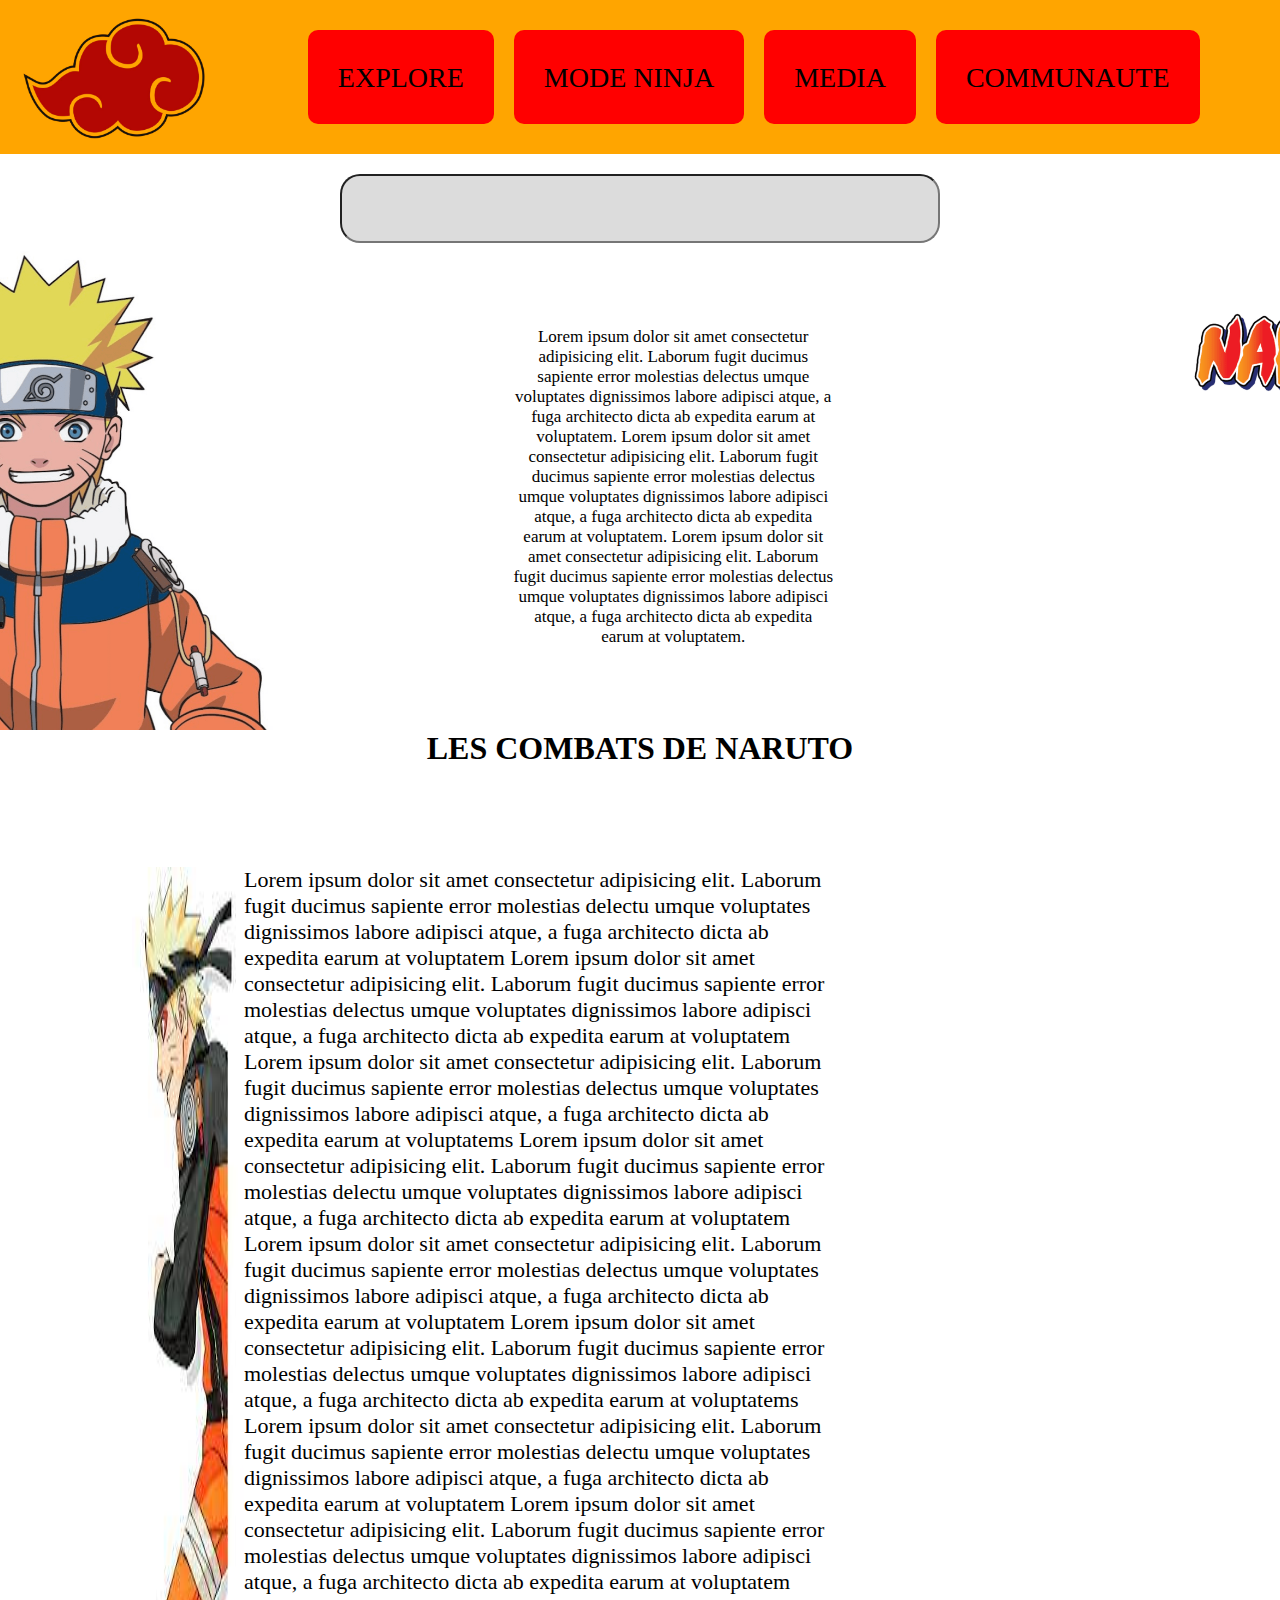
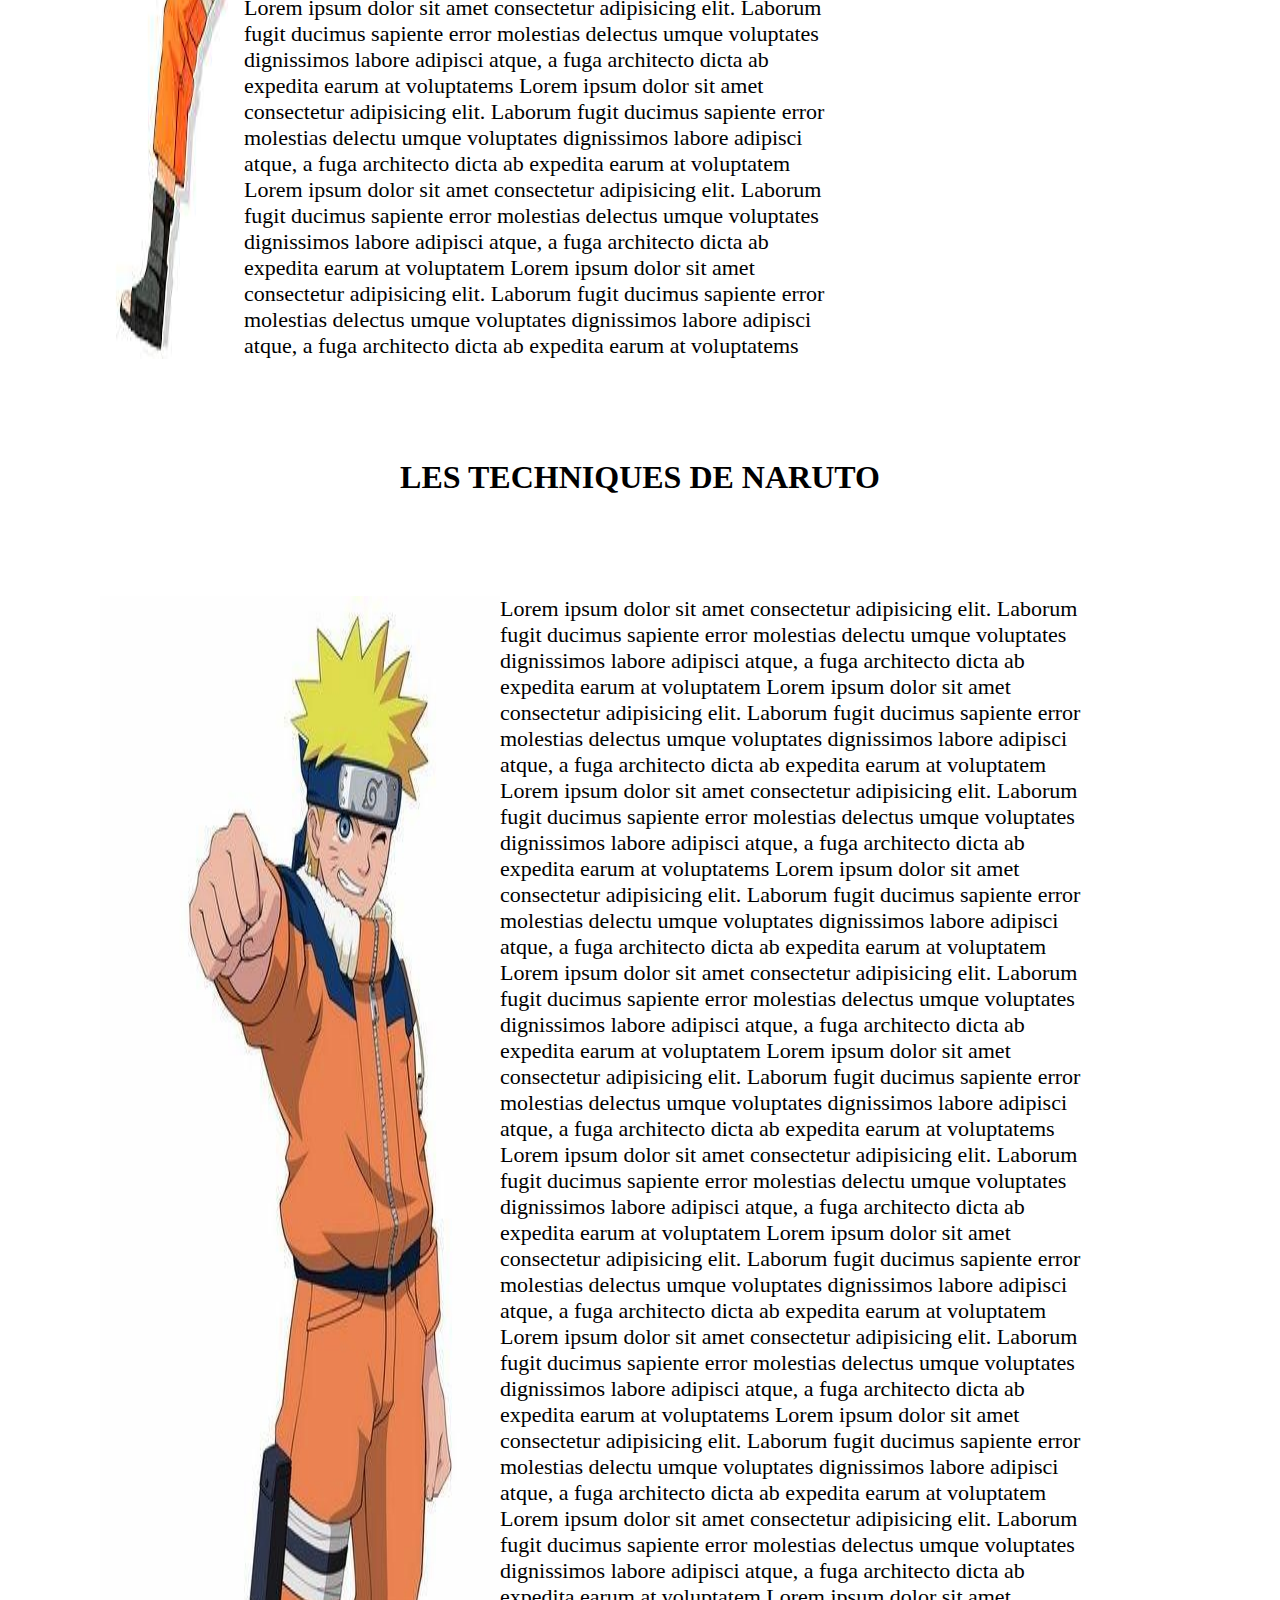
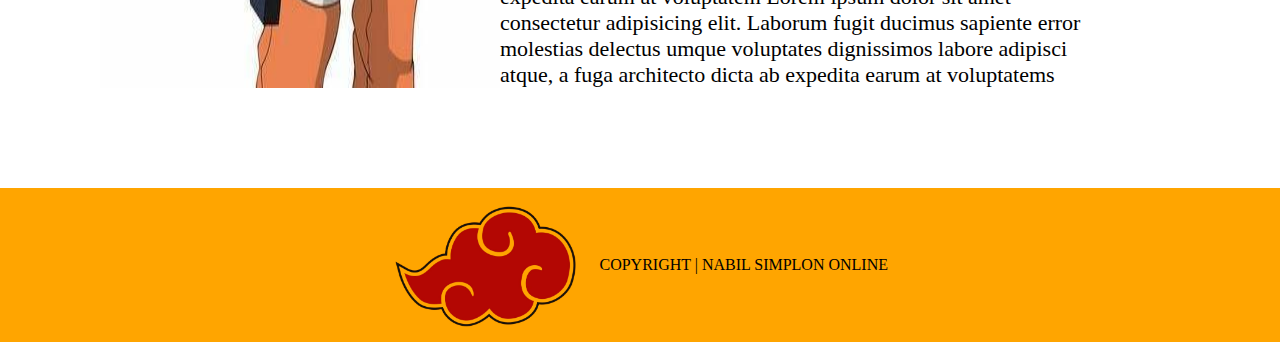
<file: index.html>
<!DOCTYPE html>
<html lang="en">
  <head>
    <meta charset="UTF-8" />
    <meta name="viewport" content="width=device-width, initial-scale=1.0" />
    <link rel="stylesheet" href="style.css" />
    <title>Naruto</title>
  </head>

  <body>
    <header>
      <!-- je n'ai pas de titre donc pas section -->
      <div class="header_top">
        <!-- j'ai une image je lui donne une class pour que je puisse modifier sa taile en css -->
        <div class="logo-top">
          <a href="index.html">
            <img src="images/logonew.png" alt="nuage rouge" class="logo" />
          </a>
        </div>
        <!-- ben c'est barre nav -->
        <nav id="nav">
          <ul>
            <li><a href="index.html">EXPLORE</a></li>
            <li><a href="#">MODE NINJA</a></li>
            <li><a href="media.html">MEDIA</a></li>
            <li><a href="communaute.html">COMMUNAUTE</a></li>
          </ul>
          <div id="icon"></div>
        </nav>
      </div>
      <!-- ben la c'est la meme chose pas titre pas section -->
      <!-- j'ai crée une deuxieme class dans mon header pour que je puisse modifer le heut et le bas de mon header -->
      <div class="header_banniere">
        <div class="contain-banniere">
          <!-- j'ai une image je lui donne une class pour que je puisse modifier sa taile en css -->
          <div class="serch">
            <input type="search" name="search" id="search" />
          </div>
          <div class="texte_top">
            <p>
              Lorem ipsum dolor sit amet consectetur adipisicing elit. Laborum
              fugit ducimus sapiente error molestias delectus umque voluptates
              dignissimos labore adipisci atque, a fuga architecto dicta ab
              expedita earum at voluptatem. Lorem ipsum dolor sit amet
              consectetur adipisicing elit. Laborum fugit ducimus sapiente error
              molestias delectus umque voluptates dignissimos labore adipisci
              atque, a fuga architecto dicta ab expedita earum at voluptatem.
              Lorem ipsum dolor sit amet consectetur adipisicing elit. Laborum
              fugit ducimus sapiente error molestias delectus umque voluptates
              dignissimos labore adipisci atque, a fuga architecto dicta ab
              expedita earum at voluptatem.
            </p>
          </div>
        </div>
        <!-- Dans une bannière généralement le boutton qui est créer est un élément (balise) a qui va être décorer comme un bouton mais qui va nous permettre de cliquez sur la page en question -->
      </div>
    </header>
    <main>
      <!-- on ouvre des section uniquement si nous avons un titre -->
      <!-- la section contient en generale un titre,une image, un paragraphe -->
      <!-- on lui donne la class container car elle contient la class de tous ce qu'il se trouve dedans -->
      <section>
        <h1>LES COMBATS DE NARUTO</h1>
        <div class="container">
          <img
            src="images/NAR.jpeg"
            alt="naruto en train de partir"
            class="narmarche"
          />
          <div class="par">
            <p>
              Lorem ipsum dolor sit amet consectetur adipisicing elit. Laborum
              fugit ducimus sapiente error molestias delectu umque voluptates
              dignissimos labore adipisci atque, a fuga architecto dicta ab
              expedita earum at voluptatem Lorem ipsum dolor sit amet
              consectetur adipisicing elit. Laborum fugit ducimus sapiente error
              molestias delectus umque voluptates dignissimos labore adipisci
              atque, a fuga architecto dicta ab expedita earum at voluptatem
              Lorem ipsum dolor sit amet consectetur adipisicing elit. Laborum
              fugit ducimus sapiente error molestias delectus umque voluptates
              dignissimos labore adipisci atque, a fuga architecto dicta ab
              expedita earum at voluptatems Lorem ipsum dolor sit amet
              consectetur adipisicing elit. Laborum fugit ducimus sapiente error
              molestias delectu umque voluptates dignissimos labore adipisci
              atque, a fuga architecto dicta ab expedita earum at voluptatem
              Lorem ipsum dolor sit amet consectetur adipisicing elit. Laborum
              fugit ducimus sapiente error molestias delectus umque voluptates
              dignissimos labore adipisci atque, a fuga architecto dicta ab
              expedita earum at voluptatem Lorem ipsum dolor sit amet
              consectetur adipisicing elit. Laborum fugit ducimus sapiente error
              molestias delectus umque voluptates dignissimos labore adipisci
              atque, a fuga architecto dicta ab expedita earum at voluptatems
              Lorem ipsum dolor sit amet consectetur adipisicing elit. Laborum
              fugit ducimus sapiente error molestias delectu umque voluptates
              dignissimos labore adipisci atque, a fuga architecto dicta ab
              expedita earum at voluptatem Lorem ipsum dolor sit amet
              consectetur adipisicing elit. Laborum fugit ducimus sapiente error
              molestias delectus umque voluptates dignissimos labore adipisci
              atque, a fuga architecto dicta ab expedita earum at voluptatem
              Lorem ipsum dolor sit amet consectetur adipisicing elit. Laborum
              fugit ducimus sapiente error molestias delectus umque voluptates
              dignissimos labore adipisci atque, a fuga architecto dicta ab
              expedita earum at voluptatems Lorem ipsum dolor sit amet
              consectetur adipisicing elit. Laborum fugit ducimus sapiente error
              molestias delectu umque voluptates dignissimos labore adipisci
              atque, a fuga architecto dicta ab expedita earum at voluptatem
              Lorem ipsum dolor sit amet consectetur adipisicing elit. Laborum
              fugit ducimus sapiente error molestias delectus umque voluptates
              dignissimos labore adipisci atque, a fuga architecto dicta ab
              expedita earum at voluptatem Lorem ipsum dolor sit amet
              consectetur adipisicing elit. Laborum fugit ducimus sapiente error
              molestias delectus umque voluptates dignissimos labore adipisci
              atque, a fuga architecto dicta ab expedita earum at voluptatems
            </p>
          </div>
        </div>
      </section>
      <section>
        <h1>LES TECHNIQUES DE NARUTO</h1>
        <div class="container">
          <img src="images/naruti.jpg" alt="naruto poing en avant"  class="poing"/>

          <div class="par">
            <p>
              Lorem ipsum dolor sit amet consectetur adipisicing elit. Laborum
              fugit ducimus sapiente error molestias delectu umque voluptates
              dignissimos labore adipisci atque, a fuga architecto dicta ab
              expedita earum at voluptatem Lorem ipsum dolor sit amet
              consectetur adipisicing elit. Laborum fugit ducimus sapiente error
              molestias delectus umque voluptates dignissimos labore adipisci
              atque, a fuga architecto dicta ab expedita earum at voluptatem
              Lorem ipsum dolor sit amet consectetur adipisicing elit. Laborum
              fugit ducimus sapiente error molestias delectus umque voluptates
              dignissimos labore adipisci atque, a fuga architecto dicta ab
              expedita earum at voluptatems Lorem ipsum dolor sit amet
              consectetur adipisicing elit. Laborum fugit ducimus sapiente error
              molestias delectu umque voluptates dignissimos labore adipisci
              atque, a fuga architecto dicta ab expedita earum at voluptatem
              Lorem ipsum dolor sit amet consectetur adipisicing elit. Laborum
              fugit ducimus sapiente error molestias delectus umque voluptates
              dignissimos labore adipisci atque, a fuga architecto dicta ab
              expedita earum at voluptatem Lorem ipsum dolor sit amet
              consectetur adipisicing elit. Laborum fugit ducimus sapiente error
              molestias delectus umque voluptates dignissimos labore adipisci
              atque, a fuga architecto dicta ab expedita earum at voluptatems
              Lorem ipsum dolor sit amet consectetur adipisicing elit. Laborum
              fugit ducimus sapiente error molestias delectu umque voluptates
              dignissimos labore adipisci atque, a fuga architecto dicta ab
              expedita earum at voluptatem Lorem ipsum dolor sit amet
              consectetur adipisicing elit. Laborum fugit ducimus sapiente error
              molestias delectus umque voluptates dignissimos labore adipisci
              atque, a fuga architecto dicta ab expedita earum at voluptatem
              Lorem ipsum dolor sit amet consectetur adipisicing elit. Laborum
              fugit ducimus sapiente error molestias delectus umque voluptates
              dignissimos labore adipisci atque, a fuga architecto dicta ab
              expedita earum at voluptatems Lorem ipsum dolor sit amet
              consectetur adipisicing elit. Laborum fugit ducimus sapiente error
              molestias delectu umque voluptates dignissimos labore adipisci
              atque, a fuga architecto dicta ab expedita earum at voluptatem
              Lorem ipsum dolor sit amet consectetur adipisicing elit. Laborum
              fugit ducimus sapiente error molestias delectus umque voluptates
              dignissimos labore adipisci atque, a fuga architecto dicta ab
              expedita earum at voluptatem Lorem ipsum dolor sit amet
              consectetur adipisicing elit. Laborum fugit ducimus sapiente error
              molestias delectus umque voluptates dignissimos labore adipisci
              atque, a fuga architecto dicta ab expedita earum at voluptatems
            </p>
          </div>
        </div>
      </section>
    </main>
    <footer>
      <div class="buttom">
        <div class="logo-bottom">
          <img src="images/logonew.png" alt="nuage rouge" class="logo" />
        </div>

        <div class="copyright">
          <p>COPYRIGHT | NABIL SIMPLON ONLINE</p>
        </div>
      </div>
    </footer>
    <script src="index.js"></script>
  </body>
</html>
</file>
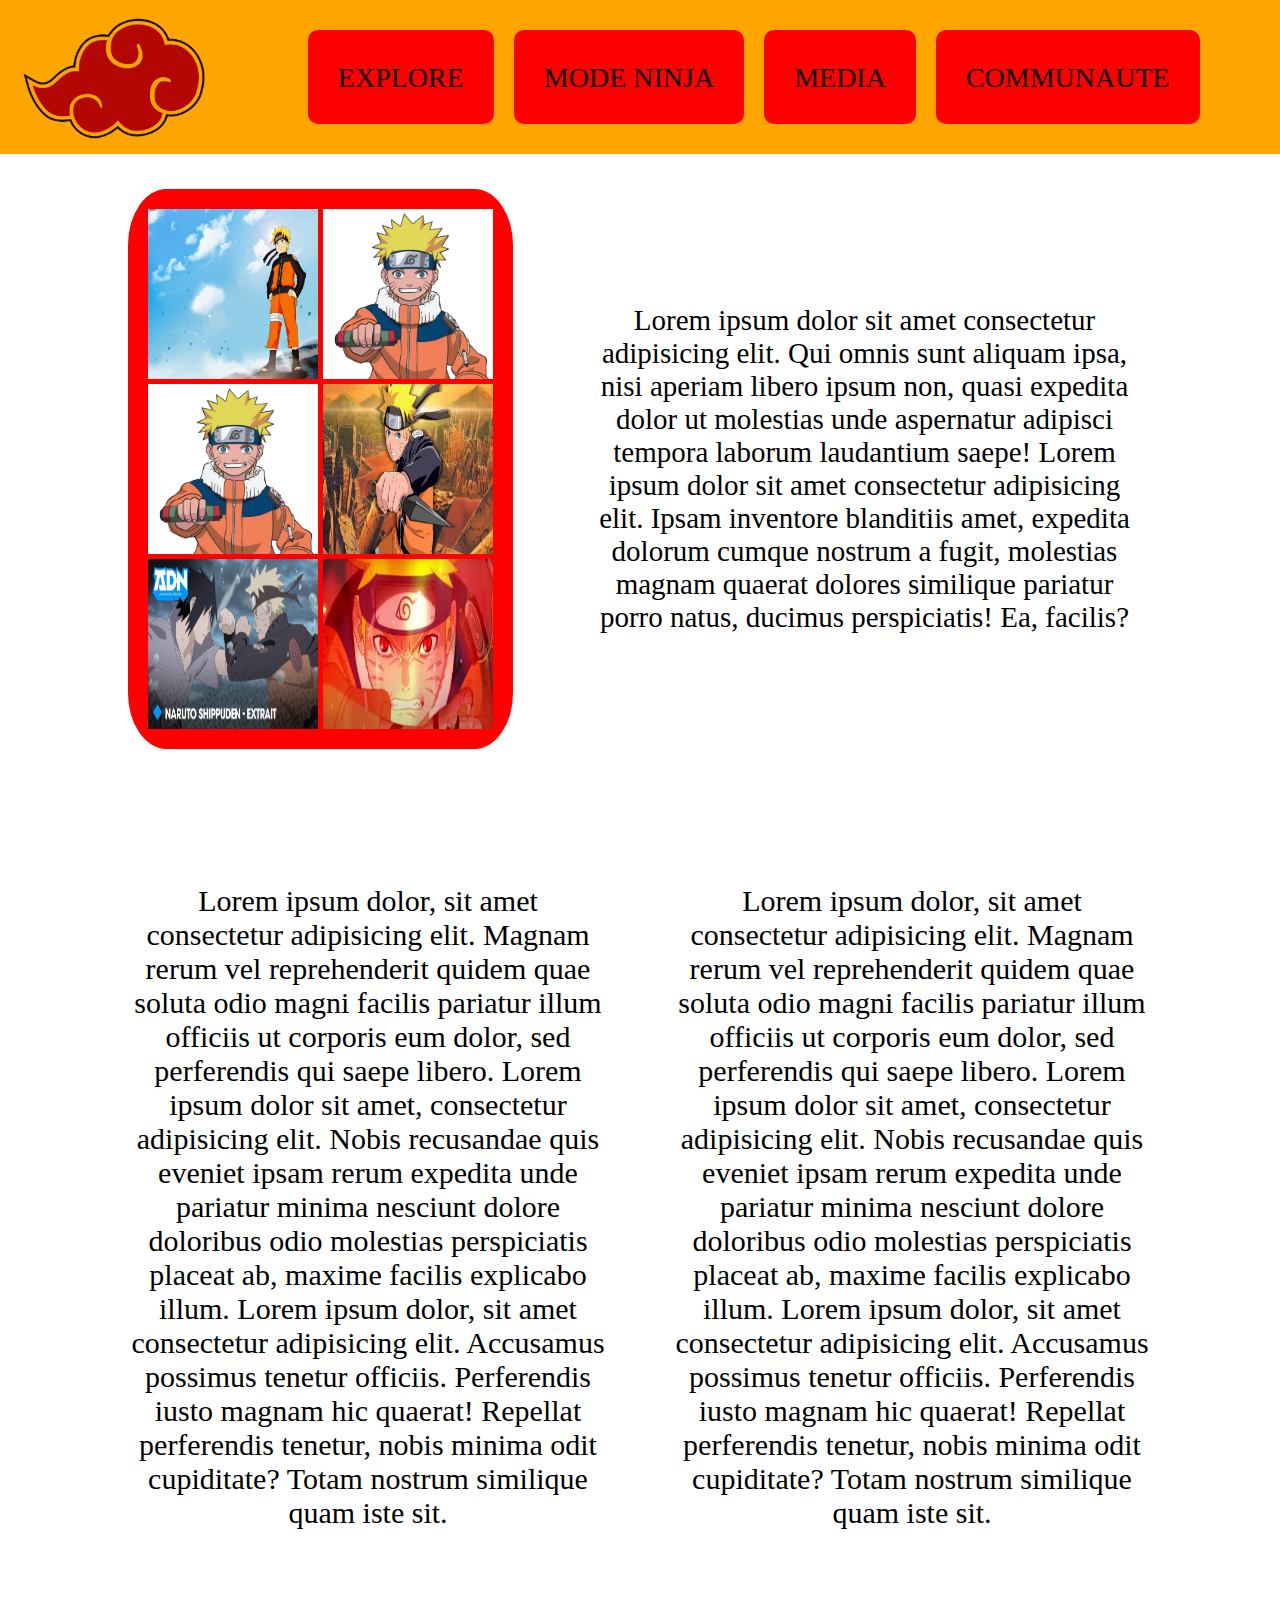
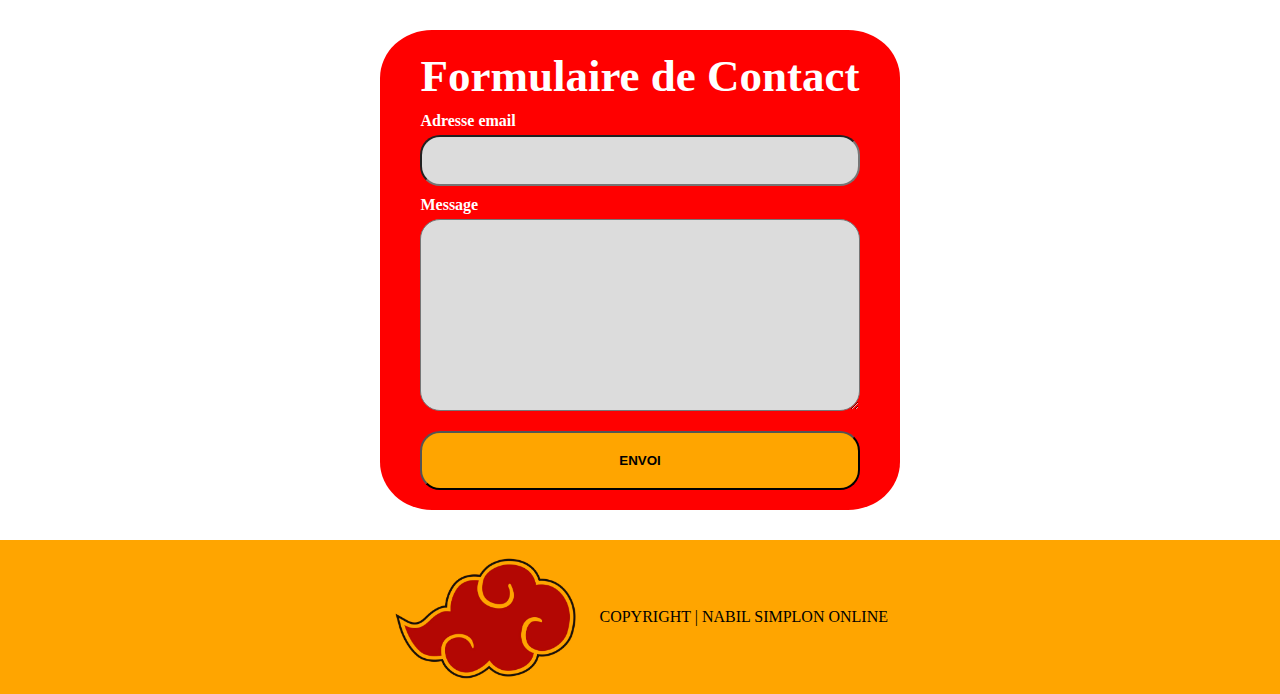
<file: communaute.html>
<!DOCTYPE html>
<html lang="en">
<head>
    <meta charset="UTF-8">
    <meta name="viewport" content="width=device-width, initial-scale=1.0">
    <link rel="stylesheet" href="style.css">
    <title>Communaute</title>
</head>
<body>
    <header>
         <!-- je n'ai pas de titre donc pas section -->
         <div class="header_top">

            <!-- j'ai une image je lui donne une class pour que je puisse modifier sa taile en css -->
            <div class="logo-top">
                <a href="index.html">
                    <img src="images/logonew.png" alt="nuage rouge" class="logo">

                </a>
            </div>
            <!-- ben c'est barre nav -->
            <nav id="nav" class="action">
                <ul>
                    <li><a href="index.html">EXPLORE</a></li>
                    <li><a href="#">MODE NINJA</a></li>
                    <li><a href="media.html">MEDIA</a></li>
                    <li><a href="communaute.html">COMMUNAUTE</a></li>
                </ul>
                <div id="icon"></div>
            </nav>
        </div>   
    </header>

    <main>
        <div class="galerie">
            <div class="container_galerie">
                <div class="photo w-33">
                    <div class="pictures">
                        <a href="#"><img src="images/JDevgsUlF1B_naruto-shippuden-wallpapers-joyeux.jpg" alt="narouto debout" class="petite"></a>
                        <a href="#"><img src="images/NAROU.jpg" alt="naruto poing en avant" class="petite"></a>
                        <a href="#"><img src="images/NAROU.jpg" alt="naruto poing en avant" class="petite"></a>
                        <a href="#"><img src="images/naruto-pictures.jpg" alt="naruto poing en avant" class="petite"></a>
                        <a href="#"><img src="images/hq720.jpg" alt="naruto poing en avant" class="petite"></a>
                        <a href="#"><img src="images/narut.jpeg" alt="naruto poing en avant" class="petite"></a>
                    </div>
                </div>

                <div class="centreimg w-33">
                    <img src="images/NAROU-Transparent.png" alt="naruto poing en avant " class="img_banniere2">
                </div>

                <div class="texte_top2 w-33">
                    <p>Lorem ipsum dolor sit amet consectetur adipisicing elit. Qui omnis sunt aliquam ipsa, nisi aperiam libero ipsum non, quasi expedita dolor ut molestias unde aspernatur adipisci tempora laborum laudantium saepe! Lorem ipsum dolor sit amet consectetur adipisicing elit. Ipsam inventore blanditiis amet, expedita dolorum cumque nostrum a fugit, molestias magnam quaerat dolores similique pariatur porro natus, ducimus perspiciatis! Ea, facilis? </p>
                </div>
            </div>
        </div>
        
        <div class="contenu-text">
            <div class="container_com">
                    <div class="par2">
                        <p>Lorem ipsum dolor, sit amet consectetur adipisicing elit. Magnam rerum vel reprehenderit quidem quae soluta odio magni facilis pariatur illum officiis ut corporis eum dolor, sed perferendis qui saepe libero.
                            Lorem ipsum dolor sit amet, consectetur adipisicing elit. Nobis recusandae quis eveniet ipsam rerum expedita unde pariatur minima nesciunt dolore doloribus odio molestias perspiciatis placeat ab, maxime facilis explicabo illum.
                            Lorem ipsum dolor, sit amet consectetur adipisicing elit. Accusamus possimus tenetur officiis. Perferendis iusto magnam hic quaerat! Repellat perferendis tenetur, nobis minima odit cupiditate? Totam nostrum similique quam iste sit.
                        </p>
                    </div>
                    <div class="par2">
                        <p>Lorem ipsum dolor, sit amet consectetur adipisicing elit. Magnam rerum vel reprehenderit quidem quae soluta odio magni facilis pariatur illum officiis ut corporis eum dolor, sed perferendis qui saepe libero.
                            Lorem ipsum dolor sit amet, consectetur adipisicing elit. Nobis recusandae quis eveniet ipsam rerum expedita unde pariatur minima nesciunt dolore doloribus odio molestias perspiciatis placeat ab, maxime facilis explicabo illum.
                            Lorem ipsum dolor, sit amet consectetur adipisicing elit. Accusamus possimus tenetur officiis. Perferendis iusto magnam hic quaerat! Repellat perferendis tenetur, nobis minima odit cupiditate? Totam nostrum similique quam iste sit.
                        </p>
                    </div>
            </div>
        </div>

        <section>
            <div class="contaner-cont">
                <div class="contact">
                    <div class="inputch">
                        <h1>Formulaire de Contact</h1>
                        <form action="submit" class="forsubmit">
                        <label for="email">Adresse email</label>
                        <input type="email" name="email" id="email">
                        <label for="message">Message</label>
                        <textarea name="message" id="message" cols="30" rows="10"></textarea>
                        <input class="button" type="submit" value="ENVOI">
                        </form>
                    </div>
                </div>
            </div>
        </section>
 

    </main>
    <footer>
        <div class="buttom">
            <div class="logo-bottom">
                <img src="images/logonew.png" alt="nuage rouge" class="logo">
            </div>

            <div class="copyright">
                <p>COPYRIGHT | NABIL SIMPLON ONLINE</p>
            </div>
        </div>
    </footer>
    <script src="index.js"></script> 
</body>
</html>
</file>
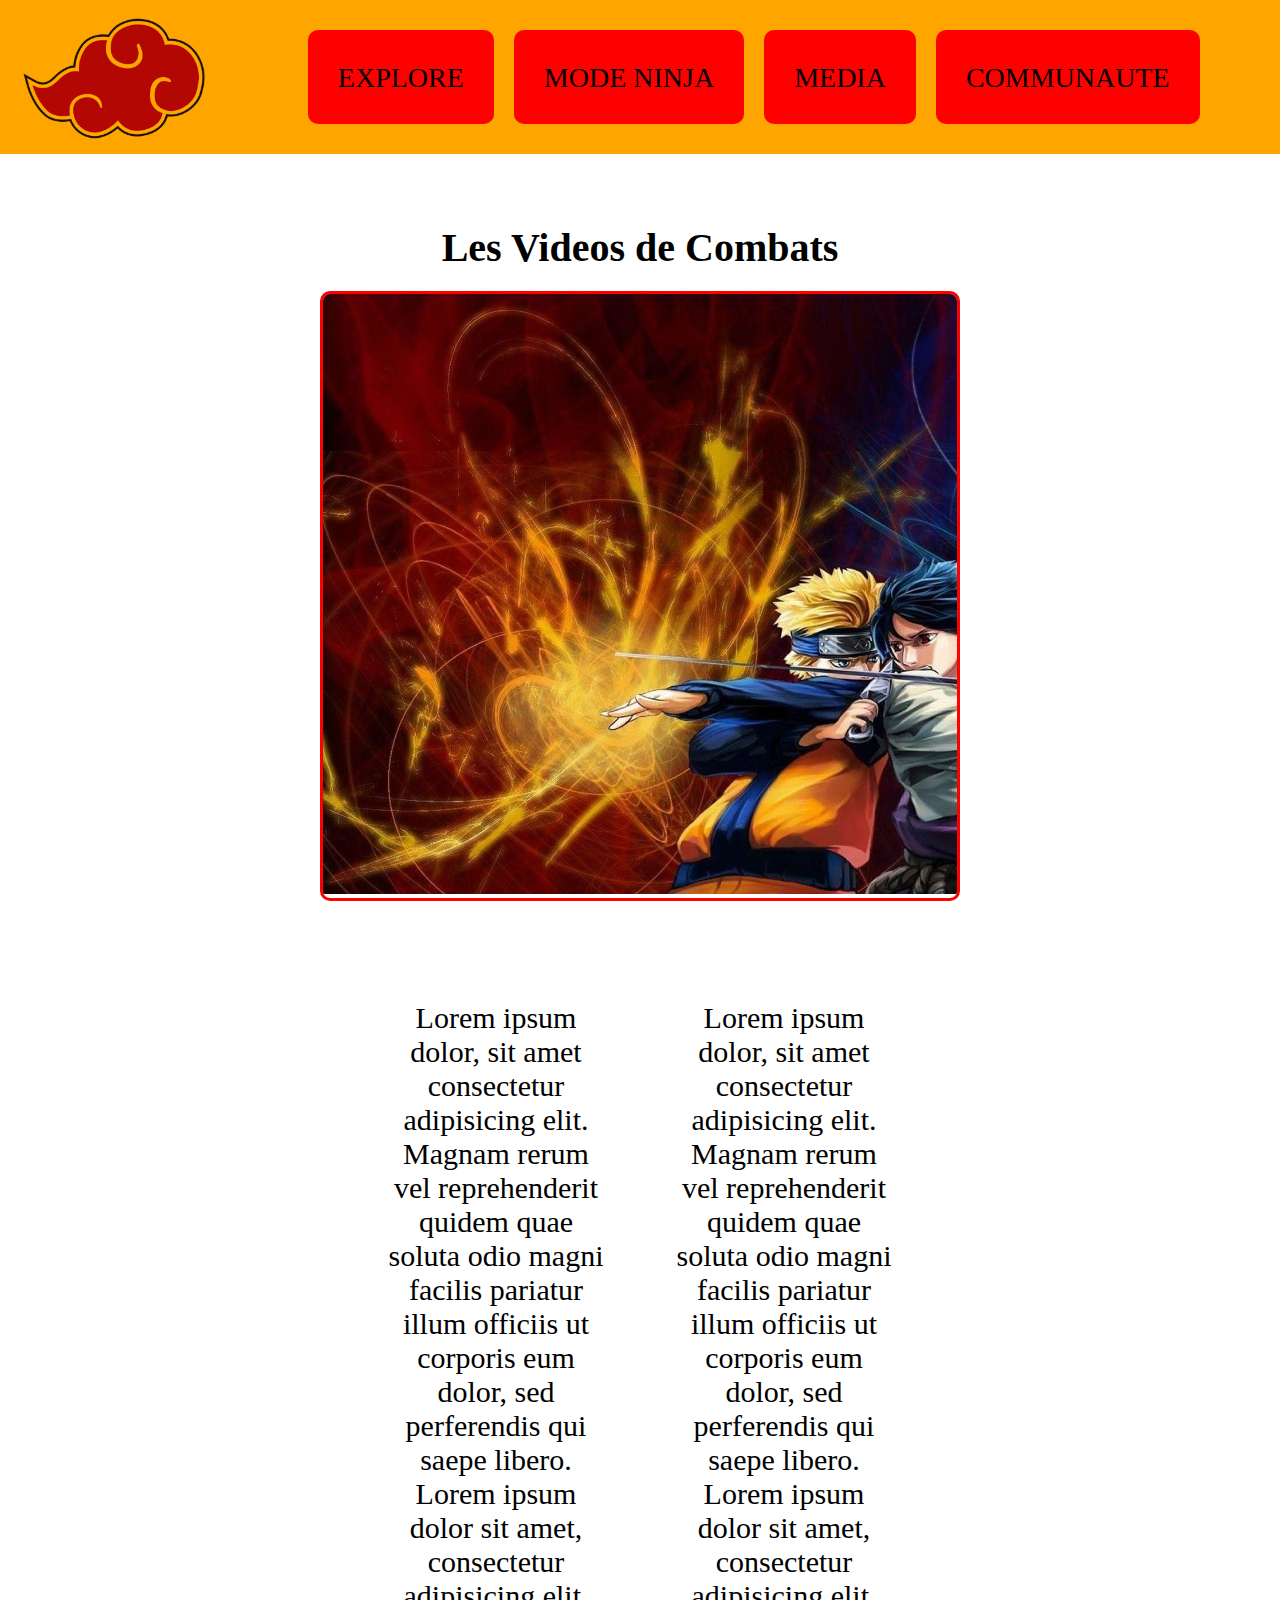
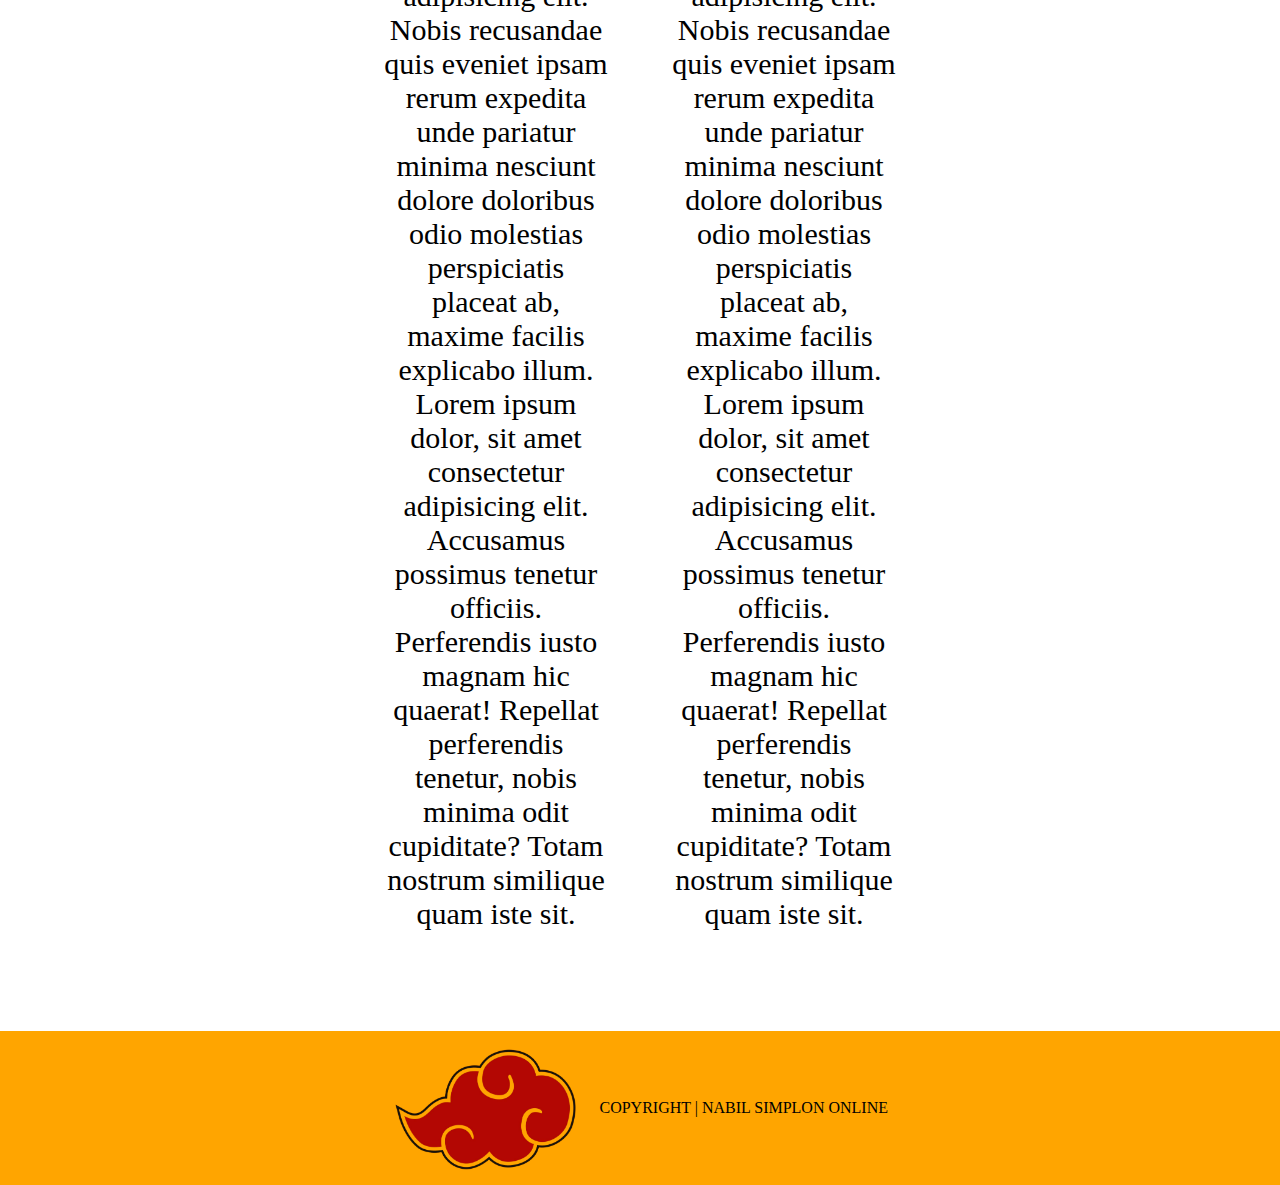
<file: media.html>
<!DOCTYPE html>
<html lang="en">
<head>
    <meta charset="UTF-8">
    <meta name="viewport" content="width=device-width, initial-scale=1.0">
    <link rel="stylesheet" href="style.css">
    <title>Media</title>
</head>
<body>
    <header>
        <!-- je n'ai pas de titre donc pas section -->
        <div class="header_top">
          <!-- j'ai une image je lui donne une class pour que je puisse modifier sa taile en css -->
          <div class="logo-top">
            <a href="index.html">
              <img src="images/logonew.png" alt="nuage rouge" class="logo" />
            </a>
          </div>
          <!-- ben c'est barre nav -->
          <nav id="nav">
            <ul>
              <li><a href="index.html">EXPLORE</a></li>
              <li><a href="#">MODE NINJA</a></li>
              <li><a href="media.html">MEDIA</a></li>
              <li><a href="communaute.html">COMMUNAUTE</a></li>
            </ul>
            <div id="icon"></div>
          </nav>
        </div>
        <main>

            <div class="caroussel">
                <h1> Les Videos de Combats</h1>
                <div class="slide-1">
                    <div class="slide">
                        <img src="images/12561.jpg" class="test" alt="">
                    </div>
                    <div class="slide">
                        <img src="images/naruto-episode-inedit-news-visu.jpg" class="test" alt="">
                    </div>
                    <div class="slide">
                        <img src="images/hq720.jpg" class="test" alt="">
                    </div>
                    <div class="slide">
                        <img src="images/naruto-pictures.jpg" class="test" alt="">
                    </div>
                </div>

                <div class="contenu-text">
                    <div class="container_com">
                            <div class="par2">
                                <p>Lorem ipsum dolor, sit amet consectetur adipisicing elit. Magnam rerum vel reprehenderit quidem quae soluta odio magni facilis pariatur illum officiis ut corporis eum dolor, sed perferendis qui saepe libero.
                                    Lorem ipsum dolor sit amet, consectetur adipisicing elit. Nobis recusandae quis eveniet ipsam rerum expedita unde pariatur minima nesciunt dolore doloribus odio molestias perspiciatis placeat ab, maxime facilis explicabo illum.
                                    Lorem ipsum dolor, sit amet consectetur adipisicing elit. Accusamus possimus tenetur officiis. Perferendis iusto magnam hic quaerat! Repellat perferendis tenetur, nobis minima odit cupiditate? Totam nostrum similique quam iste sit.
                                </p>
                            </div>
                            <div class="par2">
                                <p>Lorem ipsum dolor, sit amet consectetur adipisicing elit. Magnam rerum vel reprehenderit quidem quae soluta odio magni facilis pariatur illum officiis ut corporis eum dolor, sed perferendis qui saepe libero.
                                    Lorem ipsum dolor sit amet, consectetur adipisicing elit. Nobis recusandae quis eveniet ipsam rerum expedita unde pariatur minima nesciunt dolore doloribus odio molestias perspiciatis placeat ab, maxime facilis explicabo illum.
                                    Lorem ipsum dolor, sit amet consectetur adipisicing elit. Accusamus possimus tenetur officiis. Perferendis iusto magnam hic quaerat! Repellat perferendis tenetur, nobis minima odit cupiditate? Totam nostrum similique quam iste sit.
                                </p>
                            </div>
                    </div>
                </div>
        
    

        </main>
        <footer>
            <div class="buttom">
                <div class="logo-bottom">
                    <img src="images/logonew.png" alt="nuage rouge" class="logo">
                </div>
    
                <div class="copyright">
                    <p>COPYRIGHT | NABIL SIMPLON ONLINE</p>
                </div>
            </div>
        </footer>
        <script src="index.js"></script> 
</body>
</html>
</file>
<file: style.css>
*{
    padding: 0;
    margin: 0;
    box-sizing: border-box;
}

/* debut header */
    /* div header_top nav-logo */
        /* le logo est a gauche et ma nav est a droite avec un fond orange et mes le fond de mes menu et rouge  et sur la meme ligne */
        /* juste en dessous il y a une photo baniere avec a l'interieur un barre de recherche et un texte */
    /* fin div header_top nav-logo */
/* fin header */
/* main */
    /*section */
        /* il ya un titre centrer */
        /*  il ya une img et un texte sur la meme ligne */
    /* fin section */
    /* section */
        /* il ya un titre centrer */
        /*  il ya une img et un texte sur la meme ligne */
    /* fin section */
/*fin du main  */
/* debut footer  */
    /* div */
        /* il un footer en rouge et a la l'interieur il y a un logo et un texte a affilé */
    /* fin div */
/* fin du footer */

/* STYLE GLOBAL */

/* Liens */

a {
    color: black;
    text-decoration: none;
    /* font-size: 45px; */
    vertical-align: middle;
}

body{
    cursor: url("images/kunai.png"), auto;
}

/* Titre */

h1 {
    text-align: center;
}

/* Formulaire */

input, textarea{
    /* padding: 8px 150px 0 0; */
    font-family: Arial, Helvetica, sans-serif;
    border-radius: 20px;
    background-color: gainsboro;
    padding: 20px;
}



/* HEADER */

.header_top {
    display: flex;
    justify-content: space-between;
    align-items: center;
    width: 100%;
    background-color: orange;
}

/* Logo Top */

.logo-top {
    padding-left: 20px;
    padding-right: 20px;
}

.logo-top .logo {
    /* width: 150px; */
    height: 150px;
}


/* Navbar Top (Navigation) */

#nav ul {
    display: flex;
    width: 100%;
    /* width: 80%; */
    /* justify-content: space-around; */
}

#nav li {
    list-style: none;
    background-color: red; 
    text-decoration: none;
    border-radius: 10px;
    padding: 30px;
    margin: 10px;
    text-align: center;
    /* width: 680px; */
    /* align-items: center; */
}

#nav {
    display: flex;
    margin: 0 auto;
    padding: 10px;
    /* align-items: center; */
    font-size: calc(0.5rem + 1.5vw);
}

#nav ul li a{
    font-size: 46px;
}

#icon {
    cursor: pointer;
    display: none  ;
} 


/* Bannière */

.header_banniere{
    display: flex;
    justify-content: space-between;
    width: 100%;
}

.header_banniere {
    background: url(images/bannieretop.png) center / cover no-repeat;
    /* height: 450px; */
}

.contain-banniere{
    display: flex;
    flex-direction: column;
    justify-content: center;
    align-items: center;
    width: 50%;
    margin: auto;
}

.img_banniere{
    height: 500px;
    margin-left: 30px;
}

.texte_top{
   width: 50%;
   text-align: center;
   margin: 83.5px;
   font-size: 17px;
   display: flex;
   flex-direction: column;
   margin-left: 150px;
}

.serch{
    margin-top: 20px;
    text-align: center;
}

.serch input[type="search"]{
    padding: 25px;
    width: 600px;
}

/* MAIN (Contenu de la page)  */


/* Bloc Section - Accueil */

.container {
    display: flex;
    margin: 100px;
}

.par {
    width: 55%;
    font-size: 22px;
}

/* Galerie - Communauté */

/* Bibliothèque Width */
.w-33 {
    width: calc(100% / 3); /* 3 blocs de 33.33% */
}

.galerie {
    width: 80%;
    margin: 0 auto;
}

.container_galerie {
    display: flex;
    justify-content: center;
    align-items: center;
    gap: 5vw;
}

/* .photo {
    
    flex-direction: column;
    display:flex;
    background-color: red;
    border-radius: 10%;
    width: 500px;
    height: 600px;
    justify-content: center;
    padding: auto;
    margin:35px;
    text-align: center;
} */

/* .picture {
    margin-right: 25px;
} */

.pictures {
    display: flex;
    flex-wrap: wrap;
    justify-content: center;
    gap: 5px;
    width: 385px;
    margin: 35px auto;
    padding: 20px;
    background-color: red;
    border-radius: 10%;
}

.petite {
    display: block;
    width: 170px;
    height: 170px;
}

/* Bloc Central - Image Naruto Central - Communauté */

/* .centreimg {

} */

.img_banniere2 {
    display: block;
    width: 100%;
    /* height: 600px; */
    /* margin-right: 250px;
    margin-top: 40px; */
}

/* Bloc Droit - Contenu Texte - Communauté */

/* .texte_top2 {
    font-size: 29px;
    text-align: center;
} */

.texte_top2 p {
    padding: 20px;
    font-size: 29px;
    text-align: center;
}

.container_com {
    display: flex;
    justify-content: center;
    gap: 5vw;
    width: 80%;
    margin: 100px auto;
    text-align: center;
}

.par2 {
    font-size: 30px;
    text-align: center;
}

/* media bloc caroussel*/

.caroussel{
    width: 50vw;
    margin: 50px auto;
    position: relative;
    z-index: -2;
    


}
.caroussel h1{
    padding: 20px 0;
    font-size: 40px;
}

.slide-1{
    max-width: 1100px;
    margin: auto;
    overflow: hidden;
    display: flex;
    border: solid 3px red;
    border-radius: 10px;
}
.slide-1 .slide{
    height: 100%;
    width: 100%;
    animation: slider 12s infinite ease-in-out;
}

img.test {
    width: 1100px;
    height: 600px;
    flex-shrink: 0;
}

 /* .inputch{
    display: flex;
    flex-direction: column; 
    align-items: center;
 
 } */




 /* Formulaire de Contact */

.contaner-cont{
    display: flex;
    justify-content: center;
} 

.contact {
    display: flex;
    background-color: red;
    border-radius: 10%;
    align-items: center;
    justify-content: center;
    margin-bottom: 30px;
    padding: 20px 40px;
}

.form {
    margin-top: 29px;
}

.contact h1 {
    color: white;
    font-size: 45px;
}

.forsubmit{
    display: flex;
    flex-direction: column;
}


.forsubmit input[type="text"],
.forsubmit input[type="email"] {
    padding: 16px;
}

.forsubmit .button{
    margin-top: 20px;
    font-weight: 600;
    background-color: orange;
}

.forsubmit label {
    margin-top: 10px;
    margin-bottom: 5px;
    font-weight: 600;
    color: white;
}

/* FOOTER (Bas de page) */

footer {
    background-color: orange;
    width: 100%;
}

.buttom {
    display: flex;
    align-items: center;
    justify-content: center;
    gap: 20px;
}

.logo-bottom .logo {
    /* width: 150px; */
    height: 150px;
}






/* MEDIA QUERIES */


@keyframes slider {

    0%,

    20% {
        transform: translateX(0);
    }
    25%,
    45%{
        transform: translateX(-100%)
    }
        
    50%,
    75%{
        transform: translateX(-200%);

    }
    75%,
    95%{
        transform: translateX(-300%);

    }
    100%{
        transform: translateX(-400%);
    }
        
    
}
 
 /* X-Large devices (large desktops, less than 1400px) */
@media screen and (max-width: 1400px) {
    .centreimg {
        display: none;
    }

    #nav ul li a {
        font-size: 28px;
    }

    .w-33 {
        width: unset;
    }

}

/* Large devices (desktops, less than 1200px) */
/* @media screen and (max-width: 1200px) {
    .logo-top .logo {
        height: 100px;
    }

    .galerie {
        width: 90%;
    }
} */

/* Medium devices (tablets, less than 992px) */
/* @media screen and (max-width: 992px) {
    .container_galerie {
        flex-direction: column;
    }
} */

/* Small devices (landscape phones, less than 768px) */
@media screen and (max-width: 768px) {

    #icon {
        display: block ;
        
    }
    #icon::before{
    content: "\2630";
    }

    .active #icon::before {
        content: "\2715";
    }

    nav {
       display: block;
       position: relative;
    }

    nav ul {
        position: fixed;
        left: -100%;
        top: 154px;
        flex-direction: column;
        background-color: orange;
        width: 100%;
        text-align: center;
        transition: 0.25s;
    }

    nav li {
        padding: 3px 0;
    }

    nav li :hover {
        background-color: red;
    }

    #nav li {
        background-color: orange;
    } 

    nav.active ul {
    left: 0;
}

.narmarche{
    float: left;
    width: 200px;
    height: 350px;

}

.poing{
    float: left;
    width: 200px;
    height: 350px;
}
img.test{
    width: 250px;
    height: 200px;
    flex-shrink: 0;


}
}


/* 
/* X-Small devices (portrait phones, less than 576px) */
/* @media screen and (max-width: 576 */
</file>
